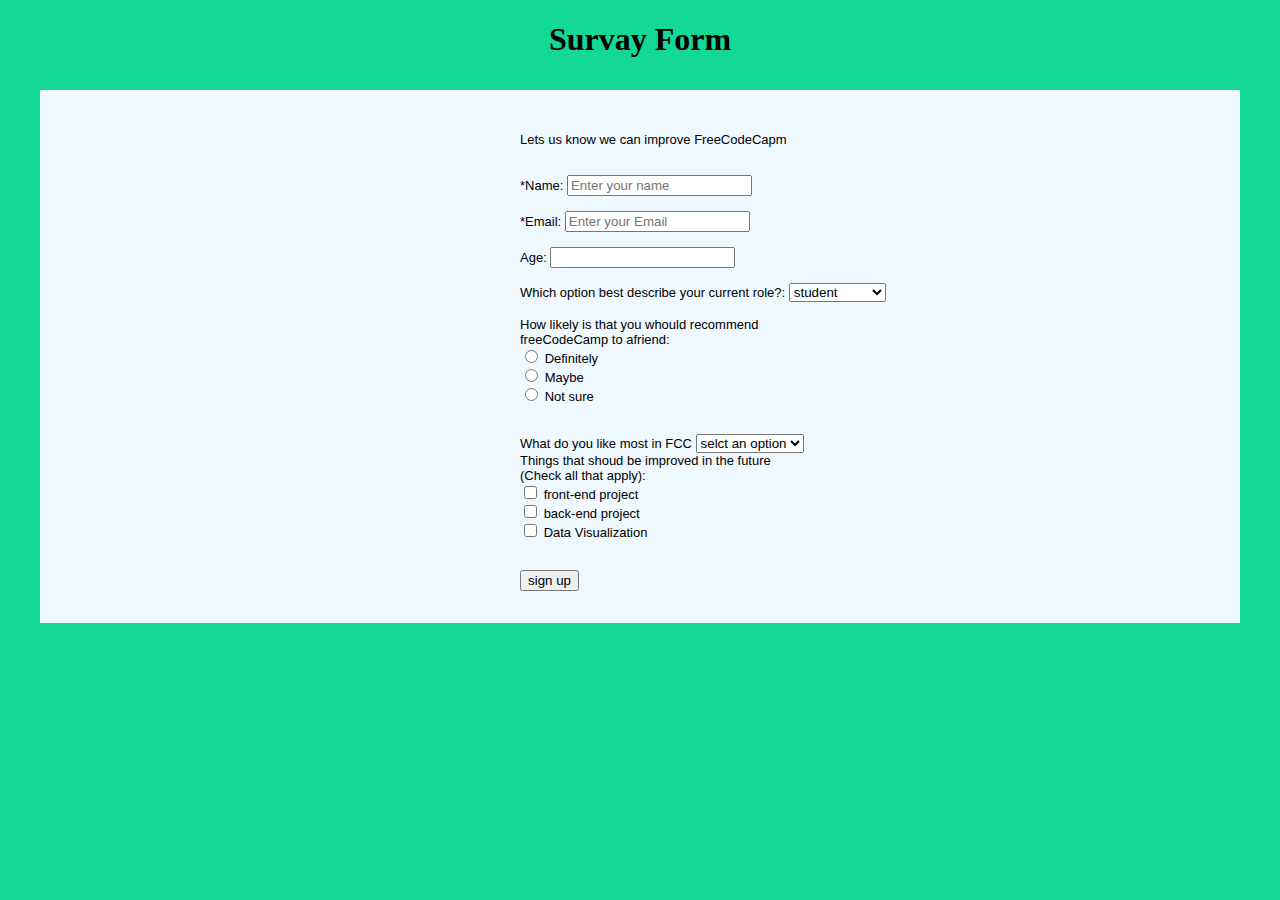
<file: index.html>
<!DOCTYPE html>
<html lang="en">
<head>
    <meta charset="UTF-8">
    <meta http-equiv="X-UA-Compatible" content="IE=edge">
    <meta name="viewport" content="width=device-width, initial-scale=1.0">
    <title>Survay form</title>
    <link rel="stylesheet" href="index.css">

</head>
<body id="bodystyle">

<h1 id="h1-style">Survay Form</h1>
<div id="subdiv">
<p id="pra">
<p >Lets us know we can improve FreeCodeCapm</p> 
<br>
<label for="name">*Name:</label>
<input name="name" id="name" type="text" placeholder="Enter your name"/><br>
<br>
<label for="email">*Email:</label>
<input name="email" id="email" type="email" placeholder="Enter your Email"/><br>
<br>
<label for="age">Age:</label>
<input name="age" id="age"  type="number"/><br>
<br>
<label for="role">Which option best describe your current role?:</label>
<select name="roles" id="role" form="rolesform">
  <option value="student">student</option>
  <option value="employee">employee</option>
  <option value="Unemployed">Unemployed</option>
</select>
<br>
<br>
<label for="how">How likely is that you whould recommend<br>freeCodeCamp to afriend:</label><br>
<input  type="radio" name="Definitely"/>
<label for="Definitely">Definitely</label><br>
<input  type="radio" id="Definitely" name="Maybe"/>
<label for="Maybe">Maybe</label><br>
<input  type="radio" name="Not sure"/>
<label for="Not sure">Not sure</label><br>
<br>
<br>
<label for="like">What do you like most in FCC</label>
<select name="like" id="like" form="likeform">
  <option value="Select an option">selct an option </option>
</select> 
<br>
<label for="things">Things that shoud be improved in the future<br>(Check all that apply):</label><br>
<input  type="checkbox" id="things" name="front"/>
<label for="front">front-end project</label><br>
<input  type="checkbox" id="front" name="back"/>
<label for="back">back-end project</label><br>
<input  type="checkbox" id="back" name="data"/>
<label for="data">Data Visualization</label><br>
<br>
<br>
<input name="female" type="submit" value="sign up"/><br>  
</div>
</body>
</html>
</file>
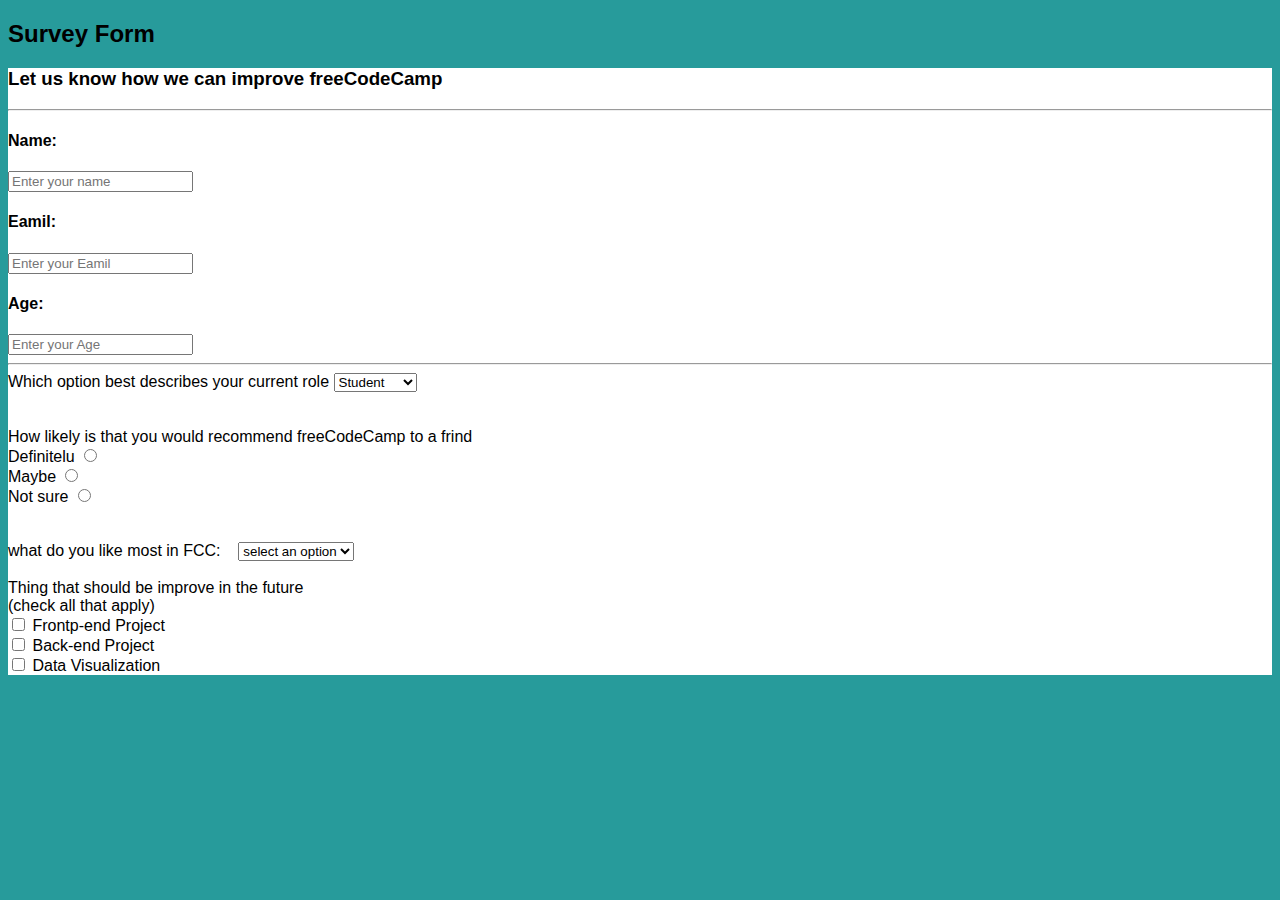
<file: Home Work/index.html>
<!DOCTYPE html>
<html lang="en">
<head>
    <meta charset="UTF-8">
    <meta http-equiv="X-UA-Compatible" content="IE=edge">
    <meta name="viewport" content="width=device-width, initial-scale=1.0">
    <title>Home Work</title>
    <link rel="stylesheet" href="style.css">
</head>
<body>
    <header id="body">
<h2>Survey Form</h2>

  


<header id="box">
    <h3>Let us know how we can improve freeCodeCamp</h3>
<hr>
<h4>Name:</h4>
<input type="text" placeholder="Enter your name" />
<br>
<h4>Eamil:</h4>
<input type="email" placeholder="Enter your Eamil" />
<br>
<h4>Age:</h4>
<input type="number" placeholder="Enter your Age" />

<hr>
<span>Which option best describes your current role</span>
<select name="" id="">
  <optgroup label="role">
    <option value="Student">Student</option>
    <option value="graduate">###</option>
  </optgroup>
</select>
<br> <br>
<br>
<span>How likely is that you would recommend freeCodeCamp to a frind</span>
<span class="radio-share"></span> <br>
<label for="Definitelu">Definitelu</label>
<input type="radio" value="Definitelu" name="share"><br>
<label for="Maybe">Maybe</label>
<input type="radio" value="Maybe" name="share"><br>
<label for="Maybe">Not sure</label>
<input type="radio" value="Not sure" name="share"><br>
</span> <br> <br>
<span>what do you like most in FCC:</span>&nbsp &nbsp
<select name="" id="" >
    <option value="" >select an option</option>
    <option value="">###</option>
</select>
<br> <br>
<span>Thing that should be improve in the future <br> (check all that apply)</span> <br> 
<input type="checkbox"> 
<label for="">Frontp-end Project</label> <br>
<input type="checkbox">
<label for="">Back-end Project</label> <br>
<input type="checkbox">
<label for="">Data Visualization</label> <br>

</header>


</header>


</body>
</html>
</file>
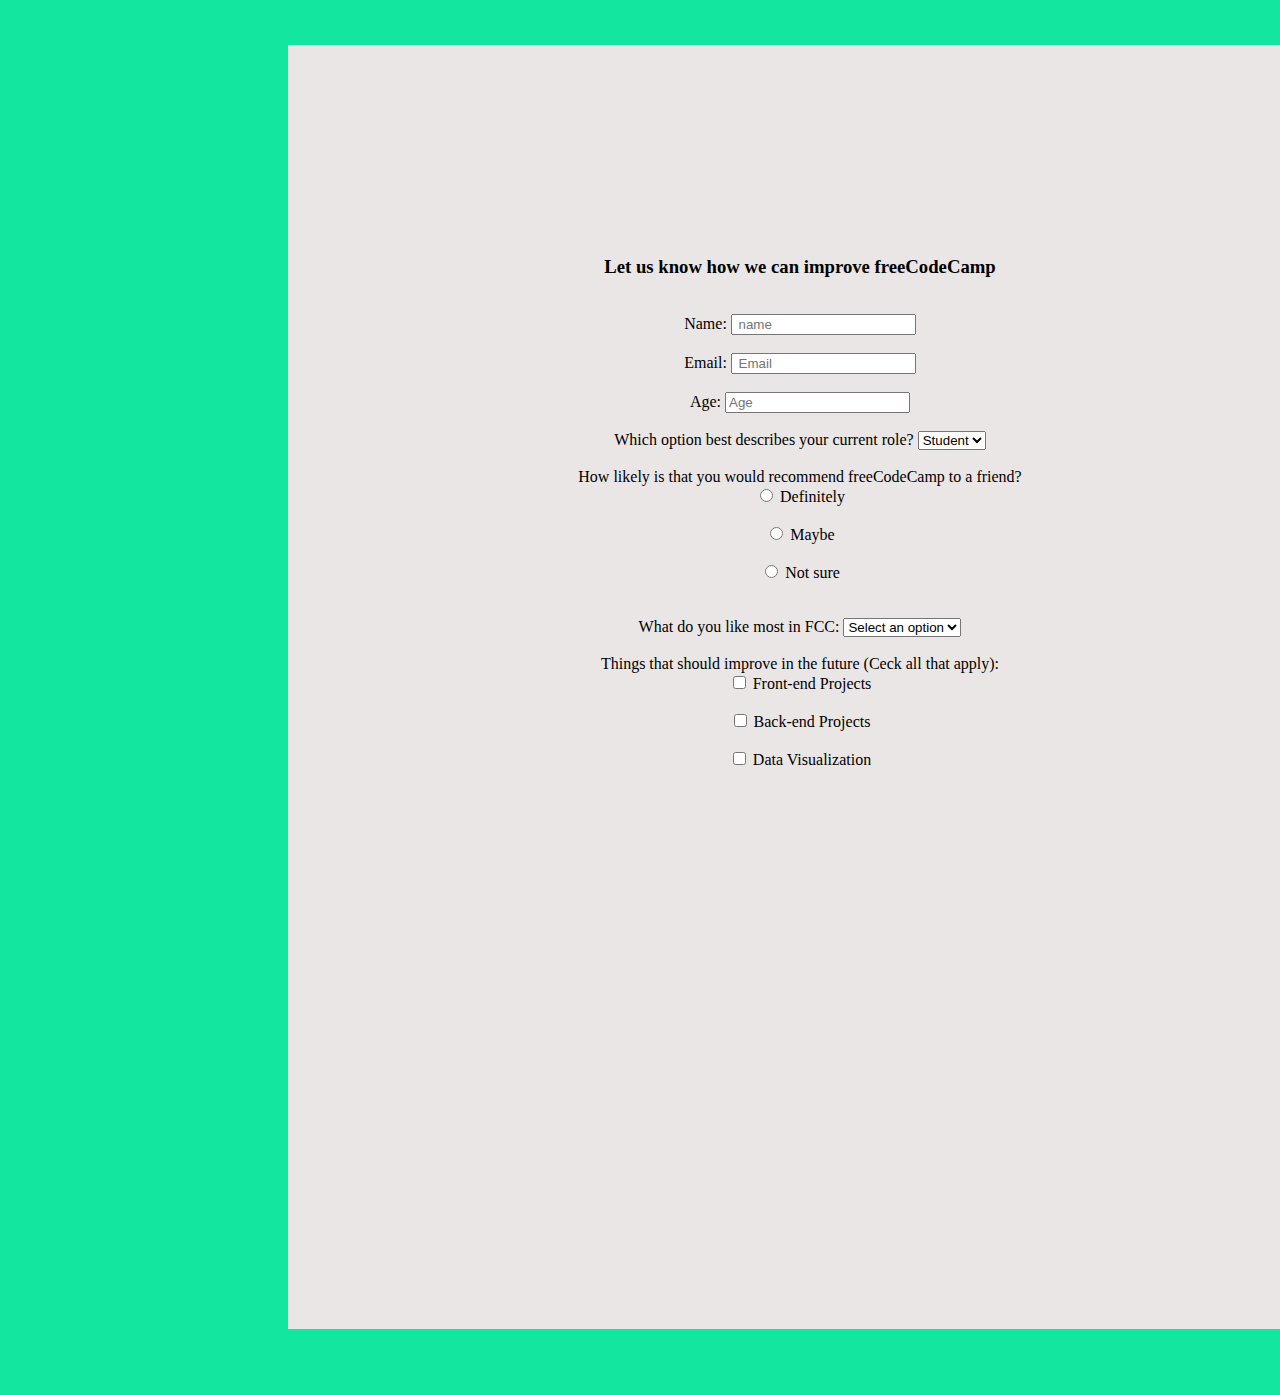
<file: Day1.html>
<!DOCTYPE html>
<html lang="en">
  <head>
    <meta charset="UTF-8" />
    <meta http-equiv="X-UA-Compatible" content="IE=edge" />
    <meta name="viewport" content="width=device-width, initial-scale=1.0" />
    <title>Welcome to Survey Form</title>

    <link rel="stylesheet" href="Css\Styles.css" />
  </head>
  <body>
    <section id="contener">
      <h3>Let us know how we can improve freeCodeCamp</h4>
      <br />
      <form>
        <label for="name"> Name:</label>
        <input id="name" type="text" placeholder=" name" required />
        <br />
        <br />
        <label for="email"> Email:</label>
        <input id="email" type="text" placeholder=" Email" required />
        <br />
        <br />
        <label for="age"> Age:</label>
        <input id="age" type="number" placeholder="Age" required />
        <br />
        <br />
        <label for="role">
          Which option best describes your current role?</label
        >
        <select id="role">
          <option value="Student">Student</option>
        </select>
        <br />
        <br />
        <label for="recommend">
          How likely is that you would recommend freeCodeCamp to a
          friend?</label
        >
        <div id="recommend">
          <input id="Definitely" type="radio" name="recommend" />
          <label for="Definitely">Definitely</label>
          <br />
          <br />
          <input id="Maybe" type="radio" name="recommend" />
          <label for="Maybe">Maybe</label>
          <br />
          <br />
          <input id="Not-sure" type="radio" name="recommend" />
          <label for="Not-sure">Not sure</label>
        </div>
        <br />
        <br />
        <label for="FCC"> What do you like most in FCC:</label>
        <select id="FCC">
          <option value="Select an option">Select an option</option>
        </select>
        <br />
        <br />
        <label for="future">
          Things that should improve in the future (Ceck all that apply):</label
        >
        <div id="future">
          <input id="Front-end-Projects" type="checkbox" />
          <label for="Front-end-Projects">Front-end Projects</label>
          <br />
          <br />
          <input id="Back-end-Projects" type="checkbox" />
          <label for="Back-end-Projects">Back-end Projects</label>
          <br />
          <br />
          <input id="Data-Visualization" type="checkbox" />
          <label for="Data-Visualization">Data Visualization</label>
        </div>
      </form>
    </section>
  </body>
</html>
</file>
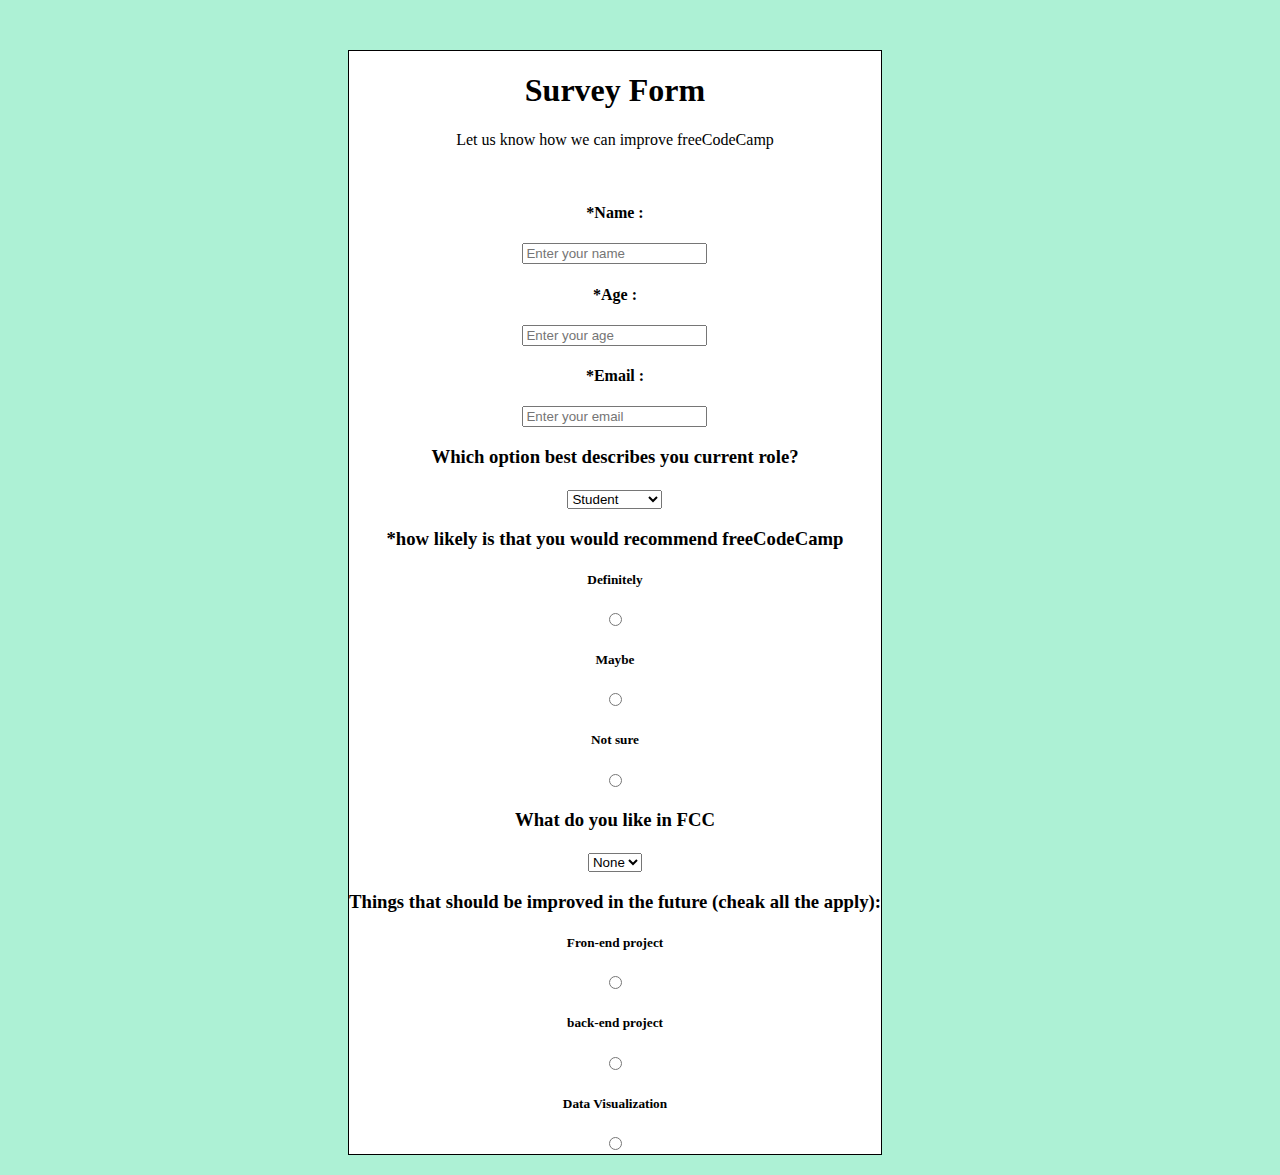
<file: hhww.html>
<!DOCTYPE html>
<html>   
<head>
    <html lang="en">

        <head>
            <meta charset="UTF-8">
            <meta http-equiv="X-UA-Compatible" content="IE=edge">
            <meta name="viewport" content=
                "width=device-width, initial-scale=1.0">
            <title>
                form
            </title>
        
            
   
<style>
    div {
  border: 1px solid black;
  margin-top: 50px;
  margin-bottom: 20px;
  margin-right: 100px;
  margin-left: 50px;
  background-color:white;
  
}

    
body {
  background-color: rgb(173, 241, 213);
  margin: 0;
  display: flex;
  justify-content: center;
  text-align: center;
  
}
</style>
</head>
<body>
<div>
     <h1>Survey Form</h1>
<p>Let us know how we can improve freeCodeCamp</p>
<br>
<h4>*Name :</h4>
<input type="text" placeholder="Enter your name "/>
<h4> *Age :</h4>
<input type="number" placeholder="Enter your age "/>
<h4>*Email :</h4>
<input type="text" placeholder="Enter your email "/>
   <br>
    <label for="role" id="label-role">
       <h3> Which option best describes you current role?<h3>
    </label>
    <select name="role" id="role">
        <option value="student">Student</option>
        <option value="employee">employee</option>
        <option value="unemployee">unemployee</option>
</select>
<br>
<h3> *how likely is that you would recommend freeCodeCamp</h3>
<h5> Definitely</h5>
<input type="radio" name="how likely is that you would recommend freeCodeCamp">
<h5> Maybe</h5>
<input type="radio" name="how likely is that you would recommend freeCodeCamp">
<h5> Not sure</h5>
<input type="radio" name="how likely is that you would recommend freeCodeCamp">
<label for="role" id="label-role">
    <br>

    <h3> What do you like in FCC<h3>
 </label>
 <select name="role" id="role">
     <option value="None">None</option>
     <option value="place">place</option>
     <option value="quit">quit</option>
 </select>

<h3>Things that should be improved in the future (cheak all the apply):</h3>
<h5>Fron-end project</h5>
<input type="radio" name="Things that should be improved in the future (cheak all the apply):">
<h5>back-end project</h5>
<input type="radio" name="Things that should be improved in the future (cheak all the apply):">
<h5>Data Visualization</h5>
<input type="radio" name="Things that should be improved in the future (cheak all the apply):">
</div>
</body>
</html>
</file>
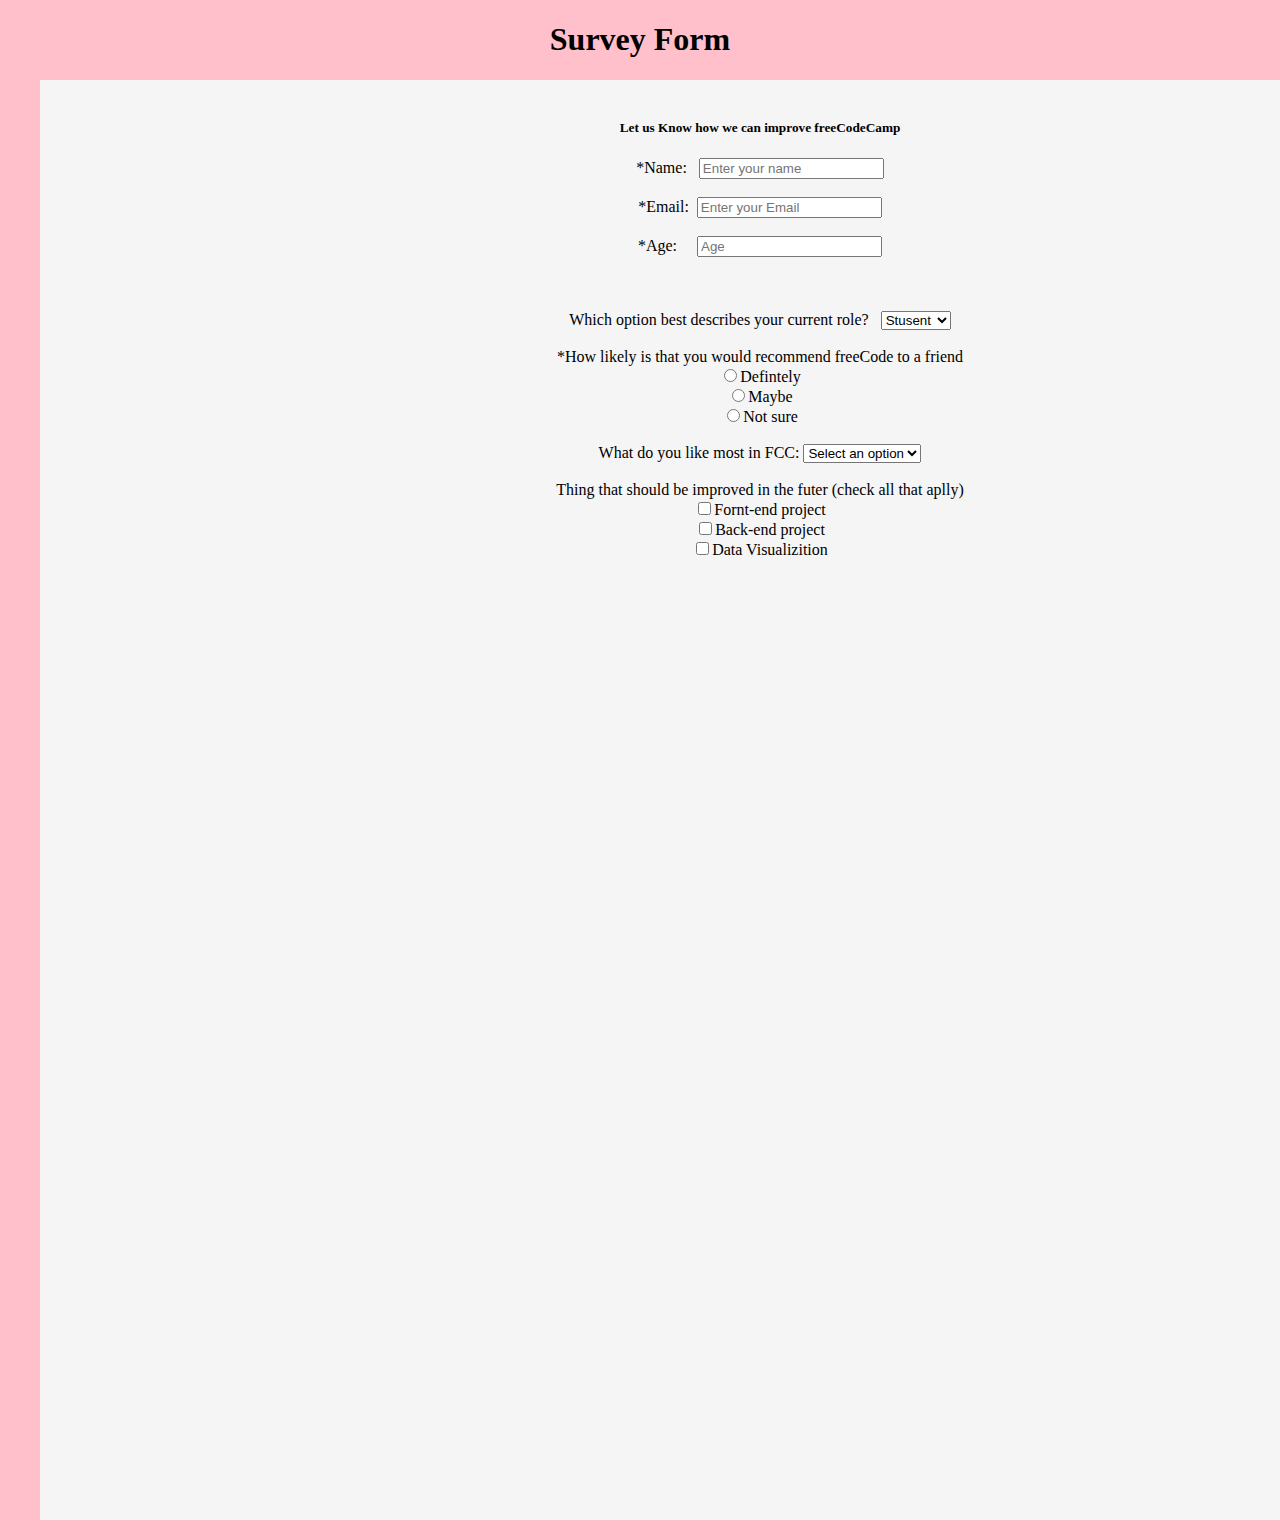
<file: hw.html>
<!DOCTYPE html>

<style>
    h1{
        color: black;
        

    }
    h4 {
        text-align: center;
    }
    
    body{
        background-color: pink;
        text-align: center;
    }
    form{
        vertical-align: middle;
        background-color: whitesmoke;
        width: 90rem;
        height: 90rem;
        margin-left: 2rem;

    }

    p{
        padding-right: 300px;
    }

    #radio-label{
    display: block;
    width: 100%;
    padding-top: 20px;
    font-size: 15px;
}

#p1{
    text-align: right;
}

</style>  

<head>
    <title>nora</title>
</head>



<body>
    <h1>Survey Form</h1>
<form>
    <br>
    <h5>Let us Know how we can improve freeCodeCamp</h5>
        <label >*Name:</label> &nbsp;
        <input type="text"  placeholder="Enter your name"><br><br>
        <label >*Email:</label>&nbsp;
        <input type="text"  placeholder="Enter your Email"><br><br>
        <label >*Age:</label>&nbsp;&nbsp;&nbsp;&nbsp;
        <input type="number" placeholder="Age" ><br>
        <br><br>

        <br>

          <label >Which option best describes your current role? 
           &nbsp; <select>
            <option selected>Stusent</option>
            <option>Teacher</option>
            </select></label>

            <br> <br> <label >*How likely is that you would recommend freeCode to a friend <br>
            <input type="radio">Defintely
            <br>
            <input  type="radio">Maybe
            <br>
            <input  type="radio">Not sure
        </label>

        <br><br>  <label >What do you like most in FCC: 
            <select >
            <option >Select an option</option>
            <option>fun</option>
            </select></label>
       
             <br><br>  <label>Thing that should be improved in the futer (check all that aplly)
                <br> <input type="checkbox">Fornt-end project
                <br> <input  type="checkbox">Back-end project
                <br> <input  type="checkbox">Data Visualizition
            </label>
</form>






</body>
</file>
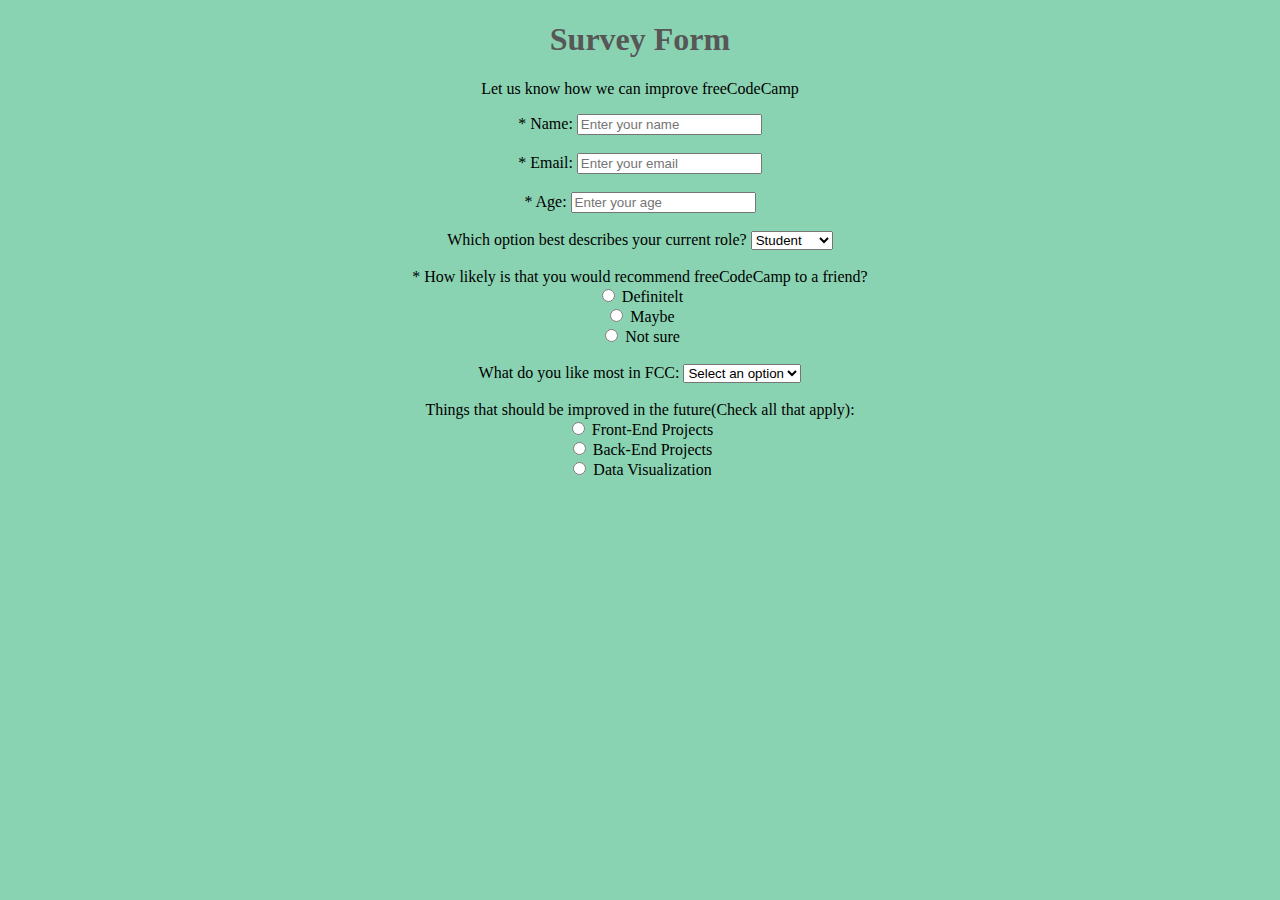
<file: main.html>
<!DOCTYPE html>

<html>
<head>

<link rel="icon" href="icon.png">
<title>Survey Form</title>
<link rel="stylesheet" href="style.css">

</head>

<body>
<h1>Survey Form</h1>


<div>
<p>
    Let us know how we can improve freeCodeCamp
</p>

<label> * Name: 
    <input type="text" placeholder="Enter your name" required />
</label>

<br>
<br>

<label> * Email: 
    <input type="email" placeholder="Enter your email" required />
</label>

<br>
<br>

<label> * Age: 
    <input type="number" placeholder="Enter your age" required />
</label>

<br>
<br>

<label for="role">Which option best describes your current role?</label>

<select name="role">
  <option>Student</option>
  <option>Employee</option>
</select> 

<br>
<br>

<label>
    * How likely is that you would recommend freeCodeCamp to a friend?

</label> <br>
    <input type="radio" name="recommend">
    <label for="html">Definitelt</label>
    <br>
    <input type="radio"  name="recommend">
    <label for="html">Maybe</label>
    <br>
    <input type="radio"  name="recommend">
    <label for="html">Not sure</label>
    <br>

    <br>
<label for="fcc">What do you like most in FCC: </label>

<select name="fcc">
  <option>Select an option</option>
</select> 

<br>
<br>

<label>
    Things that should be improved in the future(Check all that apply):

</label> <br>
    <input type="radio" value="frontEnd">
    <label for="html">Front-End Projects</label>
    <br>
    <input type="radio"  value="backEnd">
    <label for="html">Back-End Projects</label>
    <br>
    <input type="radio"  value="data">
    <label for="html">Data Visualization</label>
    <br>

    <br>


</div>
</body>

</html>
</file>
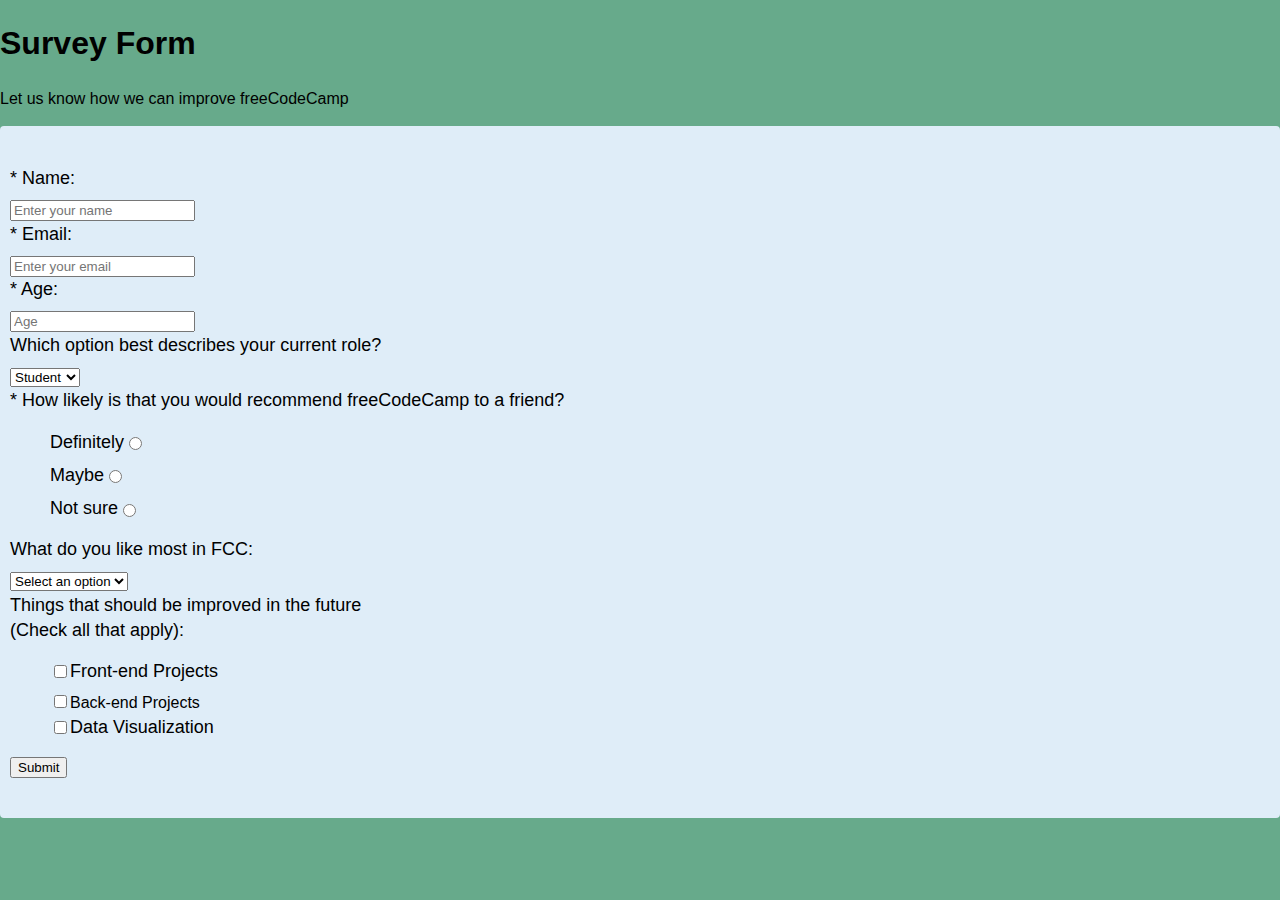
<file: survey.html>
<!DOCTYPE html>
<html lang="en">
<head>
    <meta charset="UTF-8">
    <meta http-equiv="X-UA-Compatible" content="IE=edge">
    <meta name="viewport" content="width=device-width, initial-scale=1.0">
    <link rel="stylesheet" href="styles.css">
    <title>Survey Form</title>
    <link rel="icon" type="image/x-icon" href="favicon.ico">
</head>
<body>
    <h1 id="title" >Survey Form</h1>
    <div id = "formDiv">
        <p>Let us know how we can improve freeCodeCamp</p>
        <form>

            
        <div class="rowTab">
        <div class="labels">
        <label>* Name:</label>
        </div>
        <div class="rightTab">
        <input type="text" name="name" class="input-field" placeholder="Enter your name">
        </div>
        </div>



        <div class="rowTab">
        <div class="labels">
        <label>* Email:</label>
        </div>
        <div class="rightTab">
        <input type="email" name="email" id="email" class="input-field" placeholder="Enter your email">
        </div>
        </div>
        
            
        <div class="rowTab">
        <div class="labels">
        <label>* Age:</label>
        </div>
        <div class="rightTab">
        <input type="number" name="age" class="input-field" id="number" placeholder="Age">
        </div>
        </div>



        <div class="rowTab">
        <div class="labels">
        <label>Which option best describes your current role?</label>            
        </div>
        <div class="rightTab">
        <select id="dropdown" name="currentPos" class="dropdown">
            <option disabled selected value>Student</option>
            <option value="teacher">Teacher</option>
            <option value="Other">Other</option>
        </select>
        </div>
        </div>


        <div class="rowTab">
        <div class="labels">
        <label>* How likely is that you would recommend freeCodeCamp to a friend?</label>
        </div>
        <div class="rightTab">
        <ul style="list-style: none;">
            <li class="radio"><label>Definitely<input name="radio-buttons" value="1" type="radio" class="userRatings"></label></li>
            <li class="radio"><label>Maybe<input name="radio-buttons" value="2" type="radio" class="userRatings"></label></li>
            <li class="radio"><label>Not sure<input name="radio-buttons" value="3" type="radio" class="userRatings"></label></li>
        </ul>
        </div>
        </div>
    


        <div class="rowTab">
        <div class="labels">
        <label>What do you like most in FCC:</label>
        </div>
        <div class="rightTab">
        <select id="like" name="Like" class="dropdown">
            <option disabled selected value>Select an option</option>
            <option value="11">11</option>
            <option value="22">22</option>
            <option value="33">33</option>
            <option value="44">44</option>
        </select>
        </div>
        </div>


        
        
        <div class="rowTab">
        <div class="labels">
        <label>Things that should be improved in the future<br>(Check all that apply): </label>
        </div>
        <div class="rightTab">
        <ul id="preferences" style="list-style: none;">
            <li class="checkbox"><label><input name="prefer" value="1" type="checkbox" class="userRatings">Front-end Projects</label></li>
            <li class="checkbox"><input name="prefer" value="2" type="checkbox" class="userRatings">Back-end Projects</li>
            <li class="checkbox"><label><input name="prefer" value="3" type="checkbox" class="userRatings">Data Visualization</label></li>
        </ul>
        </div>
        </div>



        <button id="submit" type="submit">Submit</button>



        </form>
         
</div>
</body>
</html>
</file>
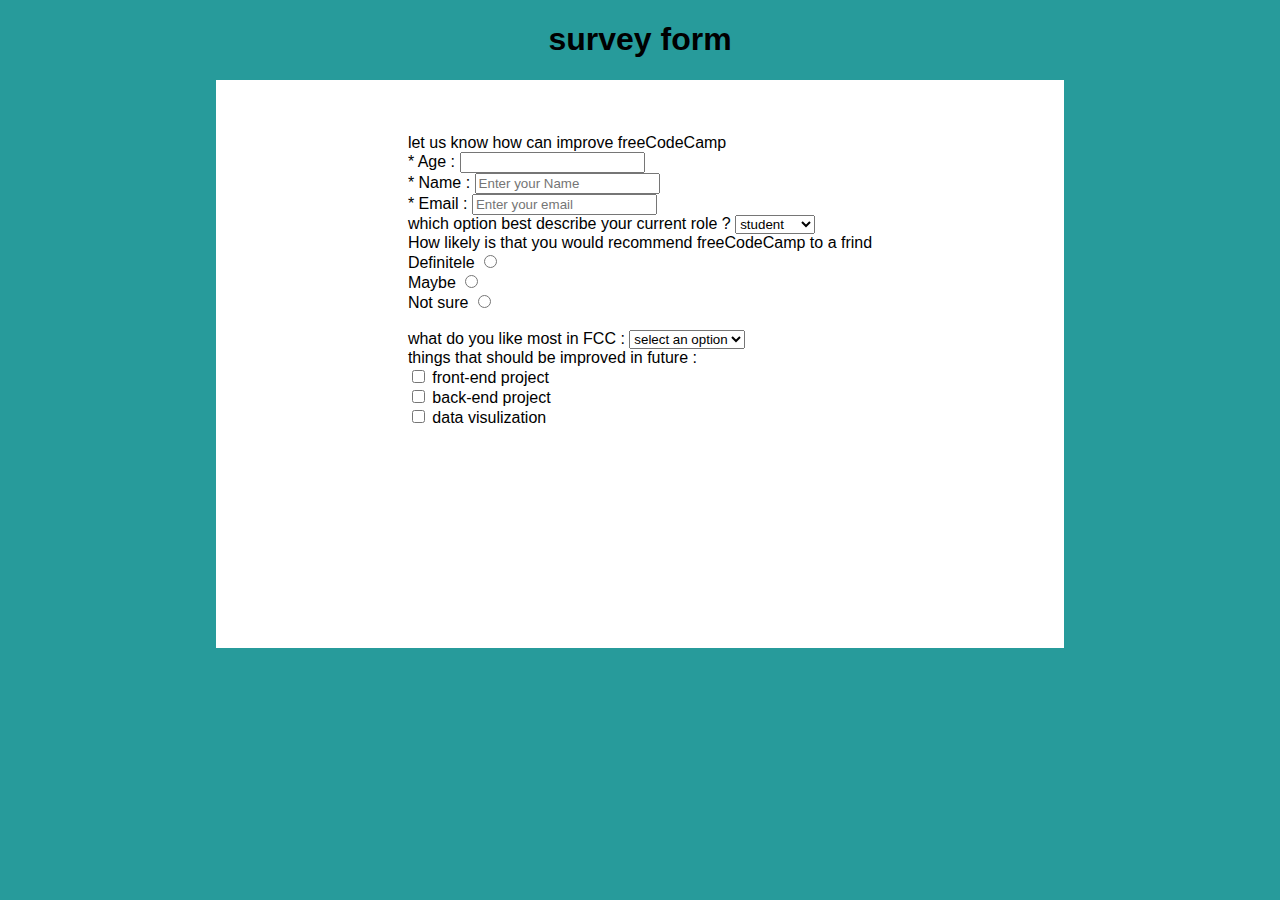
<file: homwork1/HWhtml.html>
<!DOCTYPE html>
<html lang="en">
<head>
    <meta charset="UTF-8">
    <meta http-equiv="X-UA-Compatible" content="IE=edge">
    <meta name="viewport" content="width=device-width, initial-scale=1.0">
    <link rel="stylesheet" href="style.css">
    <link rel="icon" type="image/x-icon" href="img/favicon.ico">

    <title>homework</title>
</head>
<body>
    <h1>survey form</h1>
    <header id="box">
    <p>let us know how can improve freeCodeCamp 
        <br/>
        <label for="age">* Age :</label>
        
            <input type="number" name="age"> <br/>
            <label for="username">* Name :</label>
            <input type="text" name="username"  placeholder="Enter your Name"><br>

            <label for="email">* Email :</label>
            <input type="text" name="email"  placeholder="Enter your email"><br>
        <label for="role">which option best describe your current role ?</label>
        <select name="role">
            <option value="student">student</option>
            <option value="employee">employee</option>
            <option value="nothing">nothing</option>
          </select>
          <br/>
          <label>How likely is that you would recommend freeCodeCamp to a frind</label>
          <br/>
          <label for="Definitele">Definitele</label>
          <input type="radio" value="Definitele" name="share"><br>
          <label for="Maybe">Maybe</label>
          <input type="radio" value="Maybe" name="share"><br>
          <label for="Maybe">Not sure</label>
          <input type="radio" value="Not sure" name="share"><br>
          <br>

          <label for="o">what do you like most in FCC :</label>
        <select name="role">
            <option value="select">select an option </option>
            <option value="option1">option1</option>
            <option value="option2">option2</option>
          </select>
          <br/>
          <label for="m">things that should be improved in future :</label>
          <br/>
          <input type="checkbox" id="vehicle1" name="vehicle1" value="Bike">
          <label for="vehicle1"> front-end project </label><br>
          <input type="checkbox" id="vehicle2" name="vehicle2" value="Car">
          <label for="vehicle2"> back-end project </label><br>
          <input type="checkbox" id="vehicle3" name="vehicle3" value="Boat">
          <label for="vehicle3"> data visulization </label>
        </header>

    </p>

</body>
</html>
</file>
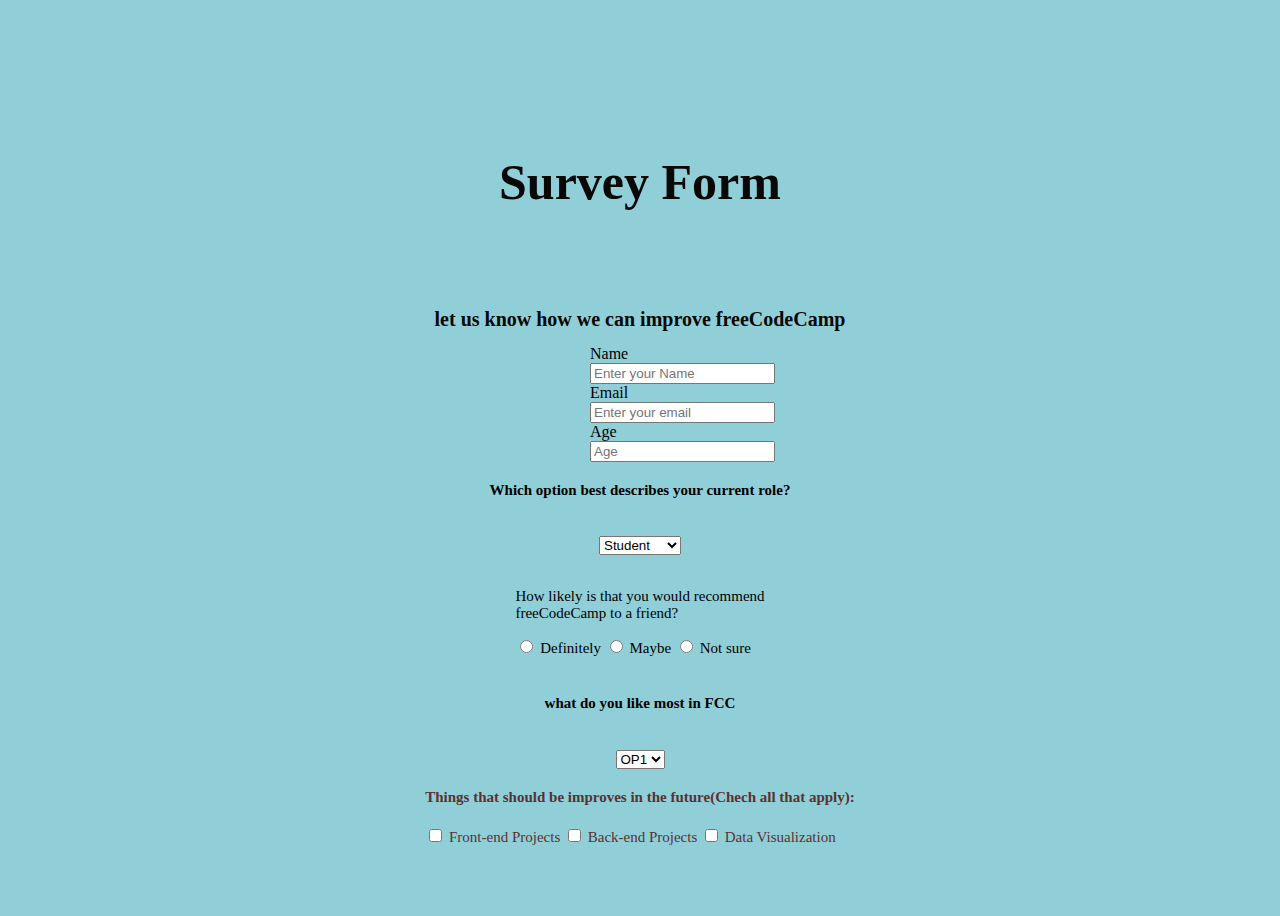
<file: HW/P.1.html>
<!DOCTYPE html>
<html lang="en">
<head>
    <meta charset="UTF-8">
    <meta http-equiv="X-UA-Compatible" content="IE=edge">
    <meta name="viewport" content="width=device-width, initial-scale=1.0">
<link rel="stylesheet" href="./stylee/style.css">
<title>HW</title>
</head>
<body>



    <div id="Box" >
    
        <h5 id="T1"><b>Survey Form</b></h5>
        
    
        <h1 id="T2">let us know how we can improve freeCodeCamp </h1>
        
    
        <div id="LP" >
            <form>

        <label >Name </label>
        <input type="Name"placeholder= "Enter your Name  " />

        <label  >Email</label>
        <input type="email"placeholder="Enter your email"/>
        <label  >Age</label>
        <input type="number"placeholder="Age" />
        </form>
</div>


<h4 id="T">Which option best describes your current role?</h4>
<br>
<div class="select">
         
        <select name="box1" id="box1">
          <option value="Student">Student</option>
          <option value="Employee">Employee</option>
          <option value="manager">manager</option> 
        </select>
    
        </div>
<br>
<form id="T4">
<p > How likely is that you would recommend<br> freeCodeCamp to a friend?</p>

<input type="radio"id ="Definitely"  />
<label for="Definitely">Definitely</label>

<input type="radio"id ="Maybe"/>
<label for="Maybe">Maybe</label>

<input type="radio"id="notsure"/>
<label for="notsure">Not sure</label>
</form>
<br>
<h4 id="T5">what do you like most in FCC</h4>
<br>
<div class="select2">
    
        <select name="box2" id="box2">
          <option value="OP">OP1</option>
          <option value="OP2">OP2</option>
          <option value="OP3">OP3</option> 
        </select>

         </div>







         <form id="T6">

        <h4 >Things that should be improves in the future(Chech all that apply): </h4>
        
        <input type="checkbox"id ="Front-end Projects"  />
        <label for="Front-end Projects">Front-end Projects</label>
        
        <input type="checkbox"id="Back-end Projects"/>
        <label for="Back-end Projects"> Back-end Projects</label>
        
        <input type="checkbox"id="Data Visualization"/>
        <label for="Data Visualization">Data Visualization</label>
         </form>

    </div>



</body>
</html>
</file>
<file: index.css>
#bodystyle{
    background-color:rgb(19, 216, 150)
}

#subdiv{
background-color: aliceblue;
margin: 2rem;
font: 1em sans-serif;
font-size: small;
margin-top: 2rem;
margin-bottom: 2rem;
padding-top: 1rem;
padding-left: 30rem;
padding-bottom: 2rem;


}

#h1-style{
    display: flex;
    justify-content: center;
    align-items: center;
}

#pra{
    display: flex;
    justify-content: center;
    align-items: center;
}
</file>
<file: Home Work/style.css>
body{
    font-family: Arial, Helvetica, sans-serif ;
    background-color: rgb(39, 155, 155);
}

#box{
    font-family: Arial, Helvetica, sans-serif ;
    background-color: rgb(255, 255, 255);
    
}
</file>
<file: style.css>
h1{
    text-align: center;
    color: rgb(87, 87, 87);
}

body {
    background-color: rgba(107, 200, 158, 0.793);
    background-position: center;
    background-size: cover;
    text-align: center;  
  }

.topnav {
    overflow:hidden;
    background-color: rgba(255, 255, 255, 0.855);
    font-family: 'Bebas Neue', Arial;
    margin: 20px;;
}

h3{
    color: rgba(107, 200, 158);
}
</file>
<file: styles.css>
*,
*::before,
*::after {
  box-sizing: border-box;
}

body {
  font-family: 'Poppins', sans-serif;
  font-size: 1rem;
  font-weight: 400;
  line-height: 1.4;
  margin: 0;
  background-color: #67aa8b;

}




label {
  display: flex;
  align-items: center;
  font-size: 1.125rem;
  margin-bottom: 0.5rem;
}




.container {
  width: 100%;
  margin: 3.125rem auto 0 auto;
  max-width: 540px;

}



form {
  background-color: rgb(223, 237, 248);
  padding: 2.5rem 0.625rem;
  border-radius: 0.25rem;
}



.form-control {
  display: block;
  width: 100%;
  height: 2.375rem;
  padding: 0.375rem 0.75rem;
  background-color: #fff;
  background-clip: padding-box;
  border: 1px solid #ced4da;
  border-radius: 0.25rem;
}
</file>
<file: homwork1/style.css>
body{
    margin: 0;
    font-family: Arial, Helvetica, sans-serif ;
    background-color: rgb(39, 155, 155);
    font-size: 1rem;
    display:flex;
    flex-direction: column;
    justify-content: center;
    align-items: center;
}

#box{
    background-color: white;

    display:flex;
    flex-direction: column;
    justify-content: center;
    align-items: center;
    padding-top: 3%;
    padding-left: 15%;
    padding-right: 15%;
    padding-bottom: 16%;
    

}
#this{

    margin-left: 50%;
    margin-right: 50%;
}
</file>
<file: HW/stylee/style.css>
body{

    background-color: rgb(145, 207, 216);
    
    
}


  
#Box{
    display: flex;
    flex-direction: column;
    justify-content: center;
    align-items: center;
    height: 100vh;
   
}
#T1{

    color: rgb(8, 8, 7);
    font-weight: bold;
      font-size: 50px;
      display: flex;
     align-items: center;
}
#T2{

    color: rgb(8, 8, 7);
    width: fit-content;
     font-size: 20px;

}


#LP{
    max-width: 100px;
    
align-items: center;
justify-content: center;
}


#T{
    color: rgb(0, 0, 0);

    width: fit-content;
     font-size: 15px;

}
.select{
    max-width: 100px;
    
    align-items: center;
    justify-content: center;
}
#T4{

    color: rgb(0, 0, 0);
    
    width: fit-content;
     font-size: 15px;
}



#T5{

        color: rgb(0, 0, 0);
        width: fit-content;
         font-size: 15px;
    

}

.select2{

    max-width: 100px;
    align-items: center;
    justify-content: center;
    font-size: 15px;
    

}

#T6{

    color: rgb(90, 49, 49);
     font-size: 15px;
     



}
</file>
